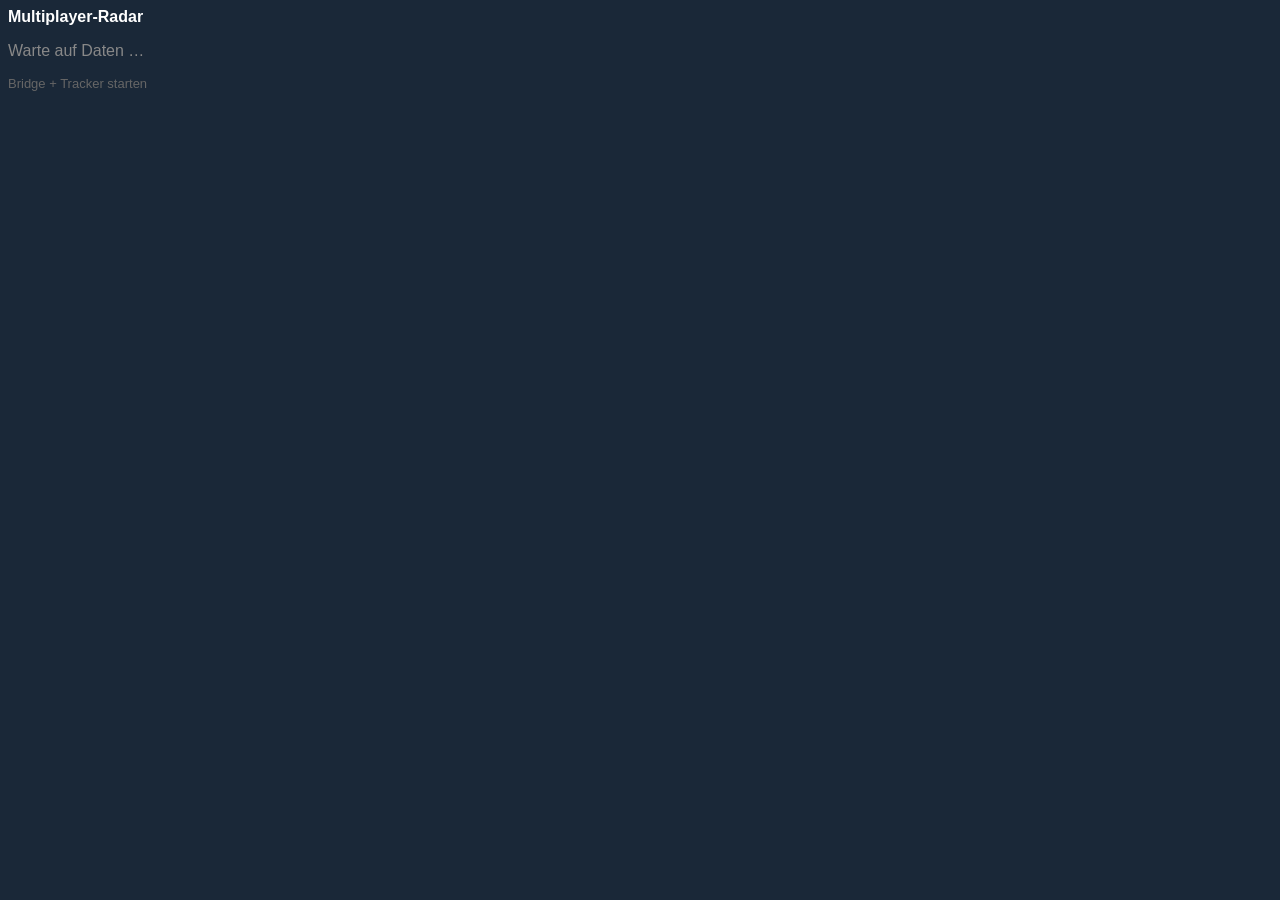
<file: radar/ghost/ghost_radar.html>
<HTML>
<BODY BGCOLOR="#1a2838">
<FONT FACE="Arial" COLOR="#FFFFFF" SIZE="3">
<P><B>Multiplayer-Radar</B></P>
<P><FONT COLOR="#888888">Warte auf Daten …</FONT></P>
<P><FONT SIZE="2" COLOR="#666666">Bridge + Tracker starten</FONT></P>
</FONT>
</BODY>
</HTML>
</file>
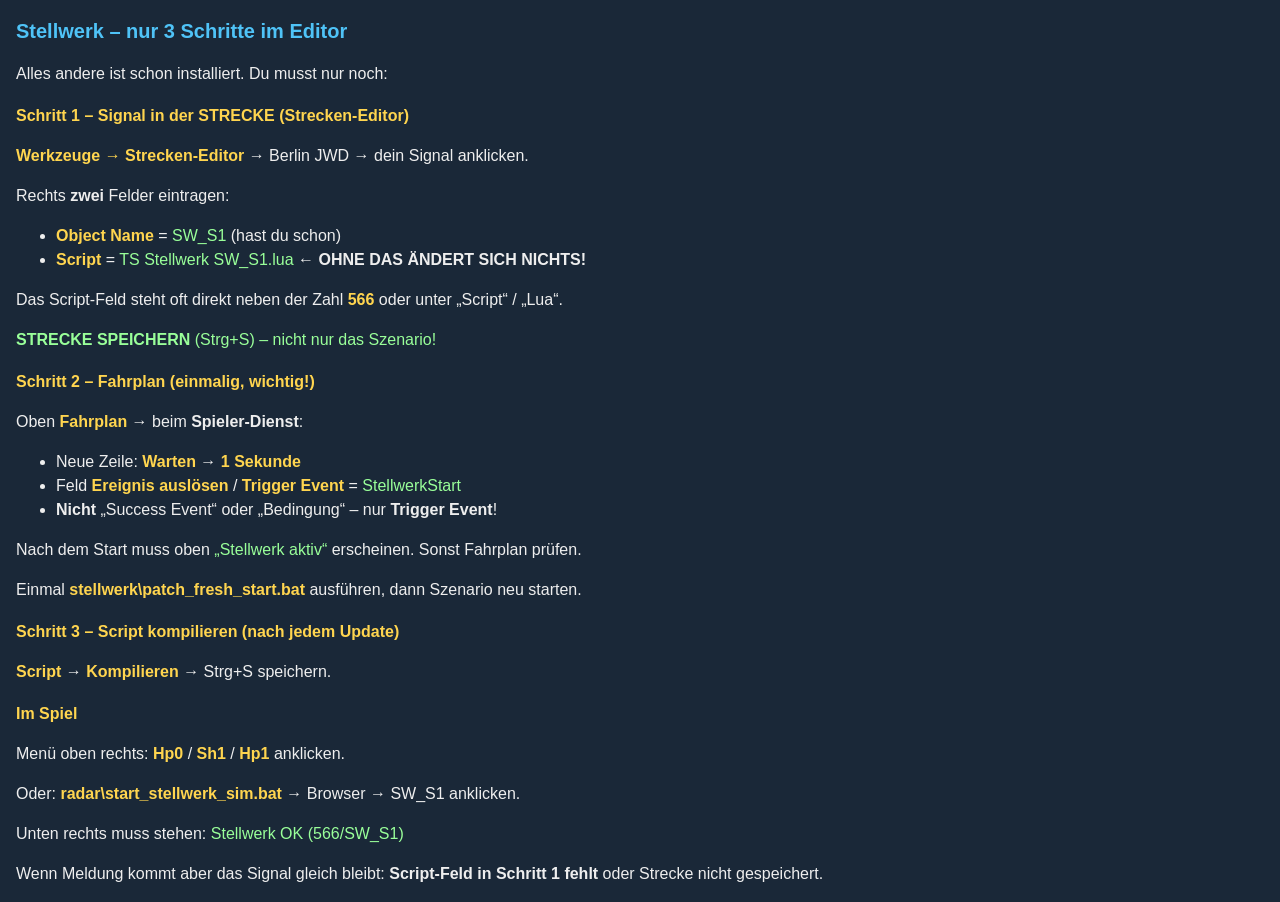
<file: archive/stellwerk/scenario/editor_hilfe.html>
<!DOCTYPE html>
<html>
<head>
<meta charset="utf-8"/>
<style>
body { font-family: Arial, sans-serif; background: #1a2838; color: #eee; margin: 16px; line-height: 1.5; }
h1 { color: #4fc3f7; font-size: 20px; }
h2 { color: #ffd54f; font-size: 16px; margin-top: 18px; }
.k { color: #ffd54f; font-weight: bold; }
.ok { color: #99ff99; }
</style>
</head>
<body>
<h1>Stellwerk – nur 3 Schritte im Editor</h1>
<p>Alles andere ist schon installiert. Du musst nur noch:</p>

<h2>Schritt 1 – Signal in der STRECKE (Strecken-Editor)</h2>
<p><span class="k">Werkzeuge → Strecken-Editor</span> → Berlin JWD → dein Signal anklicken.</p>
<p>Rechts <b>zwei</b> Felder eintragen:</p>
<ul>
<li><span class="k">Object Name</span> = <span class="ok">SW_S1</span> (hast du schon)</li>
<li><span class="k">Script</span> = <span class="ok">TS Stellwerk SW_S1.lua</span> <b>← OHNE DAS ÄNDERT SICH NICHTS!</b></li>
</ul>
<p>Das Script-Feld steht oft direkt neben der Zahl <span class="k">566</span> oder unter „Script“ / „Lua“.</p>
<p class="ok"><b>STRECKE SPEICHERN</b> (Strg+S) – nicht nur das Szenario!</p>

<h2>Schritt 2 – Fahrplan (einmalig, wichtig!)</h2>
<p>Oben <span class="k">Fahrplan</span> → beim <b>Spieler-Dienst</b>:</p>
<ul>
<li>Neue Zeile: <span class="k">Warten</span> → <span class="k">1 Sekunde</span></li>
<li>Feld <span class="k">Ereignis auslösen</span> / <span class="k">Trigger Event</span> = <span class="ok">StellwerkStart</span></li>
<li><b>Nicht</b> „Success Event“ oder „Bedingung“ – nur <b>Trigger Event</b>!</li>
</ul>
<p>Nach dem Start muss oben <span class="ok">„Stellwerk aktiv“</span> erscheinen. Sonst Fahrplan prüfen.</p>
<p>Einmal <span class="k">stellwerk\patch_fresh_start.bat</span> ausführen, dann Szenario neu starten.</p>

<h2>Schritt 3 – Script kompilieren (nach jedem Update)</h2>
<p><span class="k">Script</span> → <span class="k">Kompilieren</span> → Strg+S speichern.</p>

<h2>Im Spiel</h2>
<p>Menü oben rechts: <span class="k">Hp0</span> / <span class="k">Sh1</span> / <span class="k">Hp1</span> anklicken.</p>
<p>Oder: <span class="k">radar\start_stellwerk_sim.bat</span> → Browser → SW_S1 anklicken.</p>
<p>Unten rechts muss stehen: <span class="ok">Stellwerk OK (566/SW_S1)</span></p>
<p>Wenn Meldung kommt aber das Signal gleich bleibt: <b>Script-Feld in Schritt 1 fehlt</b> oder Strecke nicht gespeichert.</p>
</body>
</html>
</file>
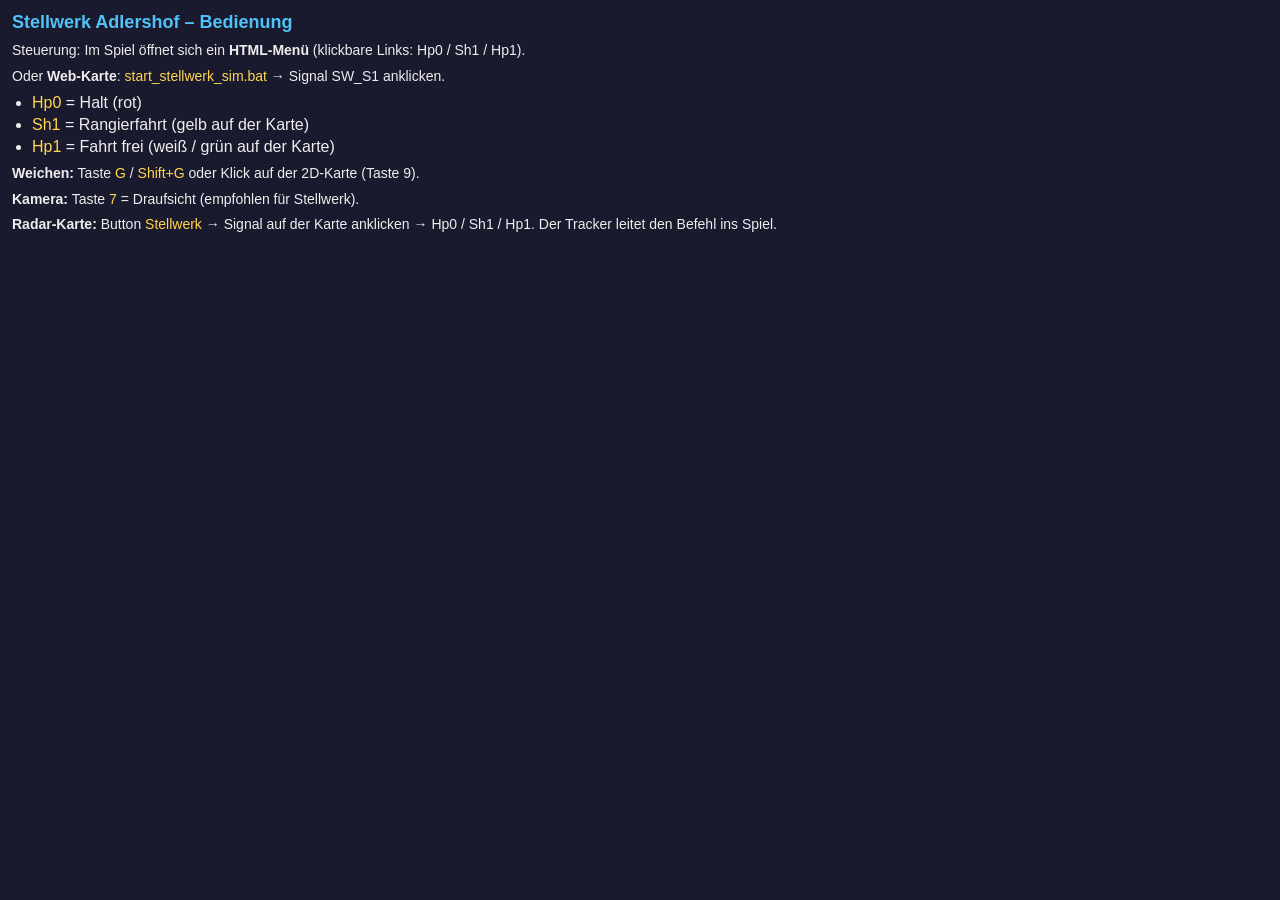
<file: archive/stellwerk/scenario/stellwerk_help.html>
<!DOCTYPE html>
<html>
<head>
<meta charset="utf-8"/>
<style>
body { font-family: Arial, sans-serif; background: #1a1a2e; color: #eee; margin: 12px; }
h1 { color: #4fc3f7; font-size: 18px; margin: 0 0 8px 0; }
p { font-size: 14px; line-height: 1.4; margin: 6px 0; }
ul { margin: 8px 0; padding-left: 20px; }
li { margin: 4px 0; }
.k { color: #ffd54f; }
</style>
</head>
<body>
<h1>Stellwerk Adlershof – Bedienung</h1>
<p>Steuerung: Im Spiel öffnet sich ein <b>HTML-Menü</b> (klickbare Links: Hp0 / Sh1 / Hp1).</p>
<p>Oder <b>Web-Karte</b>: <span class="k">start_stellwerk_sim.bat</span> → Signal SW_S1 anklicken.</p>
<ul>
<li><span class="k">Hp0</span> = Halt (rot)</li>
<li><span class="k">Sh1</span> = Rangierfahrt (gelb auf der Karte)</li>
<li><span class="k">Hp1</span> = Fahrt frei (weiß / grün auf der Karte)</li>
</ul>
<p><b>Weichen:</b> Taste <span class="k">G</span> / <span class="k">Shift+G</span> oder Klick auf der 2D-Karte (Taste 9).</p>
<p><b>Kamera:</b> Taste <span class="k">7</span> = Draufsicht (empfohlen für Stellwerk).</p>
<p><b>Radar-Karte:</b> Button <span class="k">Stellwerk</span> → Signal auf der Karte anklicken → Hp0 / Sh1 / Hp1. Der Tracker leitet den Befehl ins Spiel.</p>
</body>
</html>
</file>
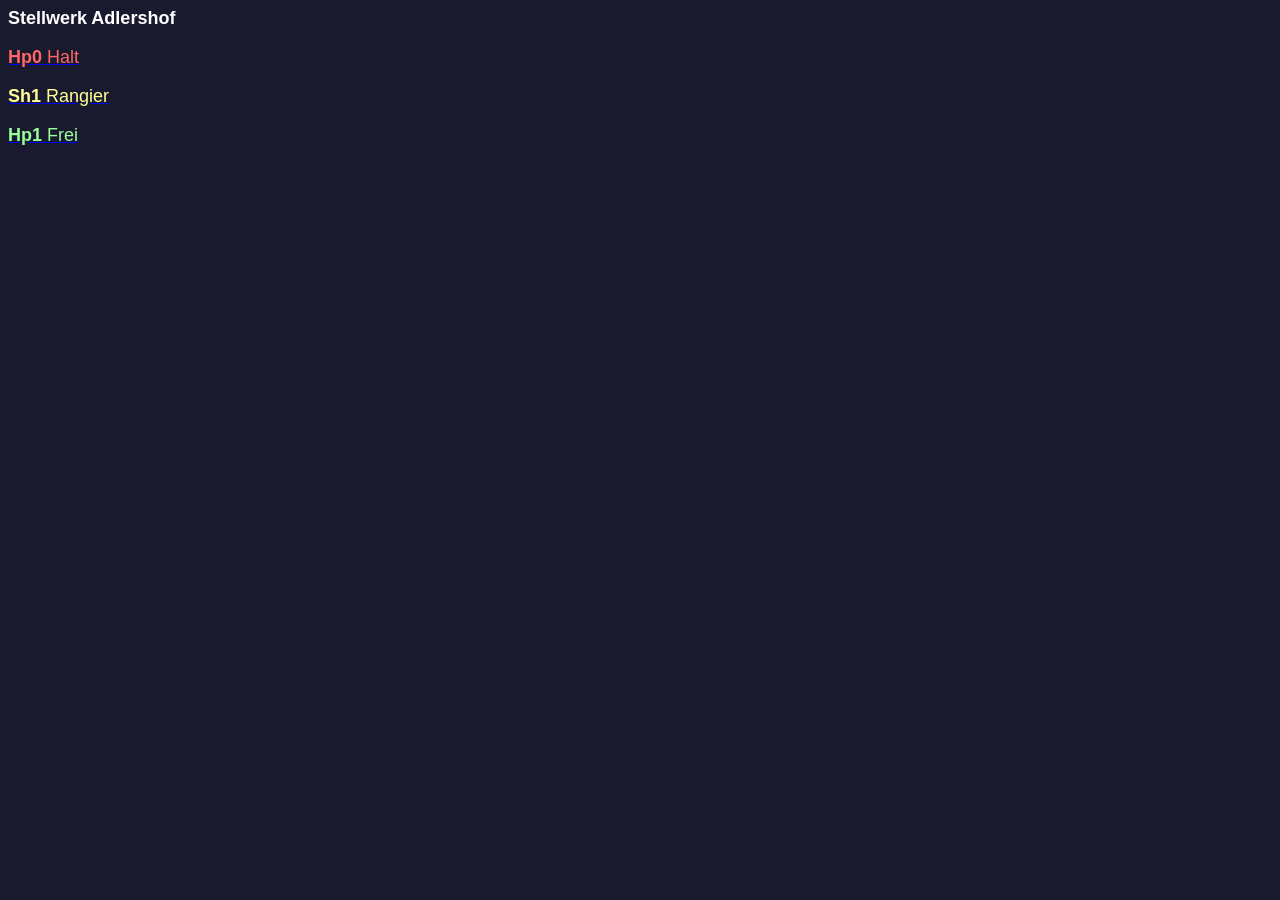
<file: archive/stellwerk/scenario/stellwerk_menu.html>
<HTML>
<BODY BGCOLOR="#1a1a2e">
<FONT COLOR="#FFFFFF" FACE="Arial" SIZE="4">
<P><B>Stellwerk Adlershof</B></P>
<P><A HREF="event:SW_A_HP0"><FONT COLOR="#FF6666"><B>Hp0</B> Halt</FONT></A></P>
<P><A HREF="event:SW_A_SH1"><FONT COLOR="#FFFF99"><B>Sh1</B> Rangier</FONT></A></P>
<P><A HREF="event:SW_A_HP1"><FONT COLOR="#99FF99"><B>Hp1</B> Frei</FONT></A></P>
</FONT>
</BODY>
</HTML>
</file>
